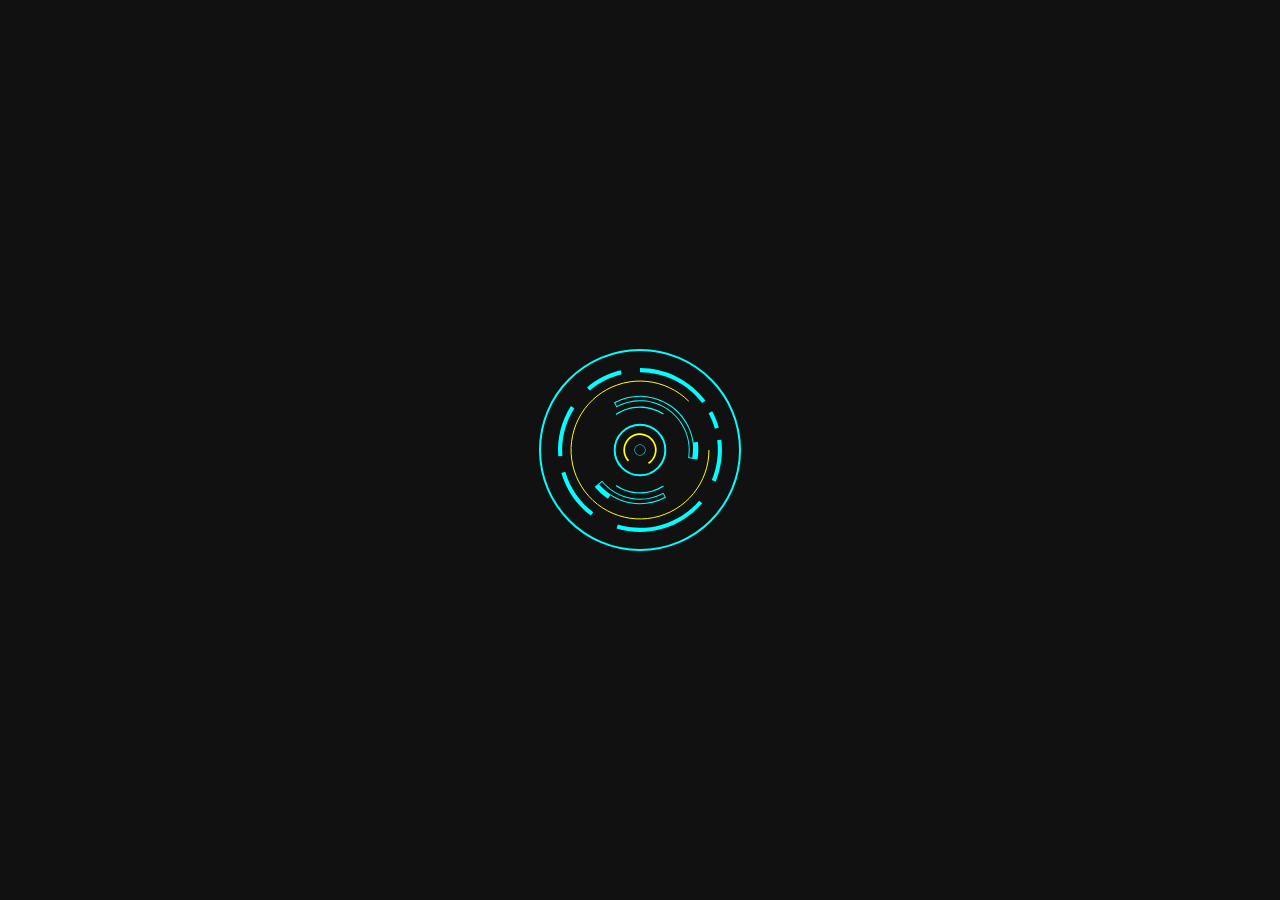
<file: Loader-02/index.html>
<!DOCTYPE html>
<html lang="en">

<head>
    <meta charset="UTF-8">
    <meta name="viewport" content="width=device-width, initial-scale=1.0">
    <title>Document</title>
    <link rel="stylesheet" href="style.css">
</head>

<body>
    <div class="svg-frame">
        <svg style="--i:0;--j:0;">
            <g id="out1">
                <path
                    d="M72 172C72 116.772 116.772 72 172 72C227.228 72 272 116.772 272 172C272 227.228 227.228 272 172 272C116.772 272 72 227.228 72 172ZM197.322 172C197.322 158.015 185.985 146.678 172 146.678C158.015 146.678 146.678 158.015 146.678 172C146.678 185.985 158.015 197.322 172 197.322C185.985 197.322 197.322 185.985 197.322 172Z">
                </path>
                <path mask="url(#path-1-inside-1_111_3212)" stroke-miterlimit="16" stroke-width="2" stroke="#00FFFF"
                    d="M72 172C72 116.772 116.772 72 172 72C227.228 72 272 116.772 272 172C272 227.228 227.228 272 172 272C116.772 272 72 227.228 72 172ZM197.322 172C197.322 158.015 185.985 146.678 172 146.678C158.015 146.678 146.678 158.015 146.678 172C146.678 185.985 158.015 197.322 172 197.322C185.985 197.322 197.322 185.985 197.322 172Z">
                </path>
            </g>
        </svg>

        <svg style="--i:1;--j:1;">
            <g id="out2">
                <mask fill="white" id="path-2-inside-2_111_3212">
                    <path
                        d="M102.892 127.966C93.3733 142.905 88.9517 160.527 90.2897 178.19L94.3752 177.88C93.1041 161.1 97.3046 144.36 106.347 130.168L102.892 127.966Z">
                    </path>
                    <path
                        d="M93.3401 194.968C98.3049 211.971 108.646 226.908 122.814 237.541L125.273 234.264C111.814 224.163 101.99 209.973 97.2731 193.819L93.3401 194.968Z">
                    </path>
                    <path
                        d="M152.707 92.3592C140.33 95.3575 128.822 101.199 119.097 109.421L121.742 112.55C130.981 104.739 141.914 99.1897 153.672 96.3413L152.707 92.3592Z">
                    </path>
                    <path
                        d="M253.294 161.699C255.099 175.937 253.132 190.4 247.59 203.639L243.811 202.057C249.075 189.48 250.944 175.74 249.23 162.214L253.294 161.699Z">
                    </path>
                    <path
                        d="M172 90.0557C184.677 90.0557 197.18 92.9967 208.528 98.6474C219.875 104.298 229.757 112.505 237.396 122.621L234.126 125.09C226.869 115.479 217.481 107.683 206.701 102.315C195.921 96.9469 184.043 94.1529 172 94.1529V90.0557Z">
                    </path>
                    <path
                        d="M244.195 133.235C246.991 138.442 249.216 143.937 250.83 149.623L246.888 150.742C245.355 145.34 243.242 140.12 240.586 135.174L244.195 133.235Z">
                    </path>
                    <path
                        d="M234.238 225.304C223.932 237.338 210.358 246.126 195.159 250.604C179.961 255.082 163.79 255.058 148.606 250.534L149.775 246.607C164.201 250.905 179.563 250.928 194.001 246.674C208.44 242.42 221.335 234.071 231.126 222.639L234.238 225.304Z">
                    </path>
                </mask>
                <path mask="url(#path-2-inside-2_111_3212)" fill="#00FFFF"
                    d="M102.892 127.966L105.579 123.75L101.362 121.063L98.6752 125.28L102.892 127.966ZM90.2897 178.19L85.304 178.567L85.6817 183.553L90.6674 183.175L90.2897 178.19ZM94.3752 177.88L94.7529 182.866L99.7386 182.488L99.3609 177.503L94.3752 177.88ZM106.347 130.168L110.564 132.855L113.251 128.638L109.034 125.951L106.347 130.168ZM93.3401 194.968L91.9387 190.168L87.1391 191.569L88.5405 196.369L93.3401 194.968ZM122.814 237.541L119.813 241.54L123.812 244.541L126.813 240.542L122.814 237.541ZM125.273 234.264L129.272 237.265L132.273 233.266L128.274 230.265L125.273 234.264ZM97.2731 193.819L102.073 192.418L100.671 187.618L95.8717 189.02L97.2731 193.819ZM152.707 92.3592L157.567 91.182L156.389 86.3226L151.53 87.4998L152.707 92.3592ZM119.097 109.421L115.869 105.603L112.05 108.831L115.278 112.649L119.097 109.421ZM121.742 112.55L117.924 115.778L121.152 119.596L124.97 116.368L121.742 112.55ZM153.672 96.3413L154.849 101.201L159.708 100.023L158.531 95.1641L153.672 96.3413ZM253.294 161.699L258.255 161.07L257.626 156.11L252.666 156.738L253.294 161.699ZM247.59 203.639L245.66 208.251L250.272 210.182L252.203 205.569L247.59 203.639ZM243.811 202.057L239.198 200.126L237.268 204.739L241.88 206.669L243.811 202.057ZM249.23 162.214L248.601 157.253L243.641 157.882L244.269 162.842L249.23 162.214ZM172 90.0557V85.0557H167V90.0557H172ZM208.528 98.6474L206.299 103.123L206.299 103.123L208.528 98.6474ZM237.396 122.621L240.409 126.611L244.399 123.598L241.386 119.608L237.396 122.621ZM234.126 125.09L230.136 128.103L233.149 132.093L237.139 129.08L234.126 125.09ZM206.701 102.315L204.473 106.791L204.473 106.791L206.701 102.315ZM172 94.1529H167V99.1529H172V94.1529ZM244.195 133.235L248.601 130.87L246.235 126.465L241.83 128.83L244.195 133.235ZM250.83 149.623L252.195 154.433L257.005 153.067L255.64 148.257L250.83 149.623ZM246.888 150.742L242.078 152.107L243.444 156.917L248.254 155.552L246.888 150.742ZM240.586 135.174L238.22 130.768L233.815 133.134L236.181 137.539L240.586 135.174ZM234.238 225.304L238.036 228.556L241.288 224.759L237.491 221.506L234.238 225.304ZM195.159 250.604L196.572 255.4L196.572 255.4L195.159 250.604ZM148.606 250.534L143.814 249.107L142.386 253.899L147.178 255.326L148.606 250.534ZM149.775 246.607L151.203 241.816L146.411 240.388L144.983 245.18L149.775 246.607ZM194.001 246.674L195.415 251.47L195.415 251.47L194.001 246.674ZM231.126 222.639L234.379 218.841L230.581 215.589L227.329 219.386L231.126 222.639ZM98.6752 125.28C88.5757 141.13 83.8844 159.826 85.304 178.567L95.2754 177.812C94.0191 161.227 98.1709 144.681 107.109 130.653L98.6752 125.28ZM90.6674 183.175L94.7529 182.866L93.9976 172.895L89.912 173.204L90.6674 183.175ZM99.3609 177.503C98.1715 161.8 102.102 146.135 110.564 132.855L102.131 127.481C92.5071 142.585 88.0368 160.4 89.3895 178.258L99.3609 177.503ZM109.034 125.951L105.579 123.75L100.205 132.183L103.661 134.385L109.034 125.951ZM88.5405 196.369C93.8083 214.41 104.78 230.259 119.813 241.54L125.815 233.542C112.512 223.558 102.802 209.532 98.1397 193.566L88.5405 196.369ZM126.813 240.542L129.272 237.265L121.274 231.263L118.815 234.54L126.813 240.542ZM128.274 230.265C115.679 220.813 106.486 207.534 102.073 192.418L92.4735 195.221C97.493 212.412 107.948 227.513 122.272 238.263L128.274 230.265ZM95.8717 189.02L91.9387 190.168L94.7415 199.767L98.6745 198.619L95.8717 189.02ZM151.53 87.4998C138.398 90.681 126.188 96.8793 115.869 105.603L122.325 113.239C131.457 105.519 142.262 100.034 153.884 97.2187L151.53 87.4998ZM115.278 112.649L117.924 115.778L125.56 109.322L122.915 106.193L115.278 112.649ZM124.97 116.368C133.616 109.059 143.846 103.866 154.849 101.201L152.495 91.4818C139.981 94.5132 128.347 100.419 118.514 108.732L124.97 116.368ZM158.531 95.1641L157.567 91.182L147.848 93.5364L148.812 97.5185L158.531 95.1641ZM248.334 162.327C250.028 175.697 248.181 189.277 242.978 201.708L252.203 205.569C258.082 191.522 260.169 176.177 258.255 161.07L248.334 162.327ZM249.521 199.027L245.741 197.445L241.88 206.669L245.66 208.251L249.521 199.027ZM248.423 203.987C254.025 190.602 256.014 175.98 254.19 161.585L244.269 162.842C245.873 175.5 244.125 188.357 239.198 200.126L248.423 203.987ZM249.858 167.174L253.923 166.659L252.666 156.738L248.601 157.253L249.858 167.174ZM172 95.0557C183.903 95.0557 195.644 97.8172 206.299 103.123L210.757 94.1717C198.717 88.1761 185.45 85.0557 172 85.0557V95.0557ZM206.299 103.123C216.954 108.429 226.233 116.135 233.406 125.634L241.386 119.608C233.281 108.874 222.796 100.167 210.757 94.1717L206.299 103.123ZM234.383 118.631L231.113 121.1L237.139 129.08L240.409 126.611L234.383 118.631ZM238.116 122.077C230.393 111.849 220.403 103.552 208.93 97.8393L204.473 106.791C214.56 111.814 223.345 119.11 230.136 128.103L238.116 122.077ZM208.93 97.8393C197.458 92.1263 184.816 89.1529 172 89.1529V99.1529C183.269 99.1529 194.385 101.767 204.473 106.791L208.93 97.8393ZM177 94.1529V90.0557H167V94.1529H177ZM239.79 135.601C242.416 140.49 244.504 145.649 246.02 150.988L255.64 148.257C253.927 142.225 251.567 136.395 248.601 130.87L239.79 135.601ZM249.464 144.813L245.523 145.932L248.254 155.552L252.195 154.433L249.464 144.813ZM251.698 149.376C250.067 143.628 247.818 138.073 244.991 132.808L236.181 137.539C238.666 142.168 240.644 147.052 242.078 152.107L251.698 149.376ZM242.951 139.579L246.561 137.64L241.83 128.83L238.22 130.768L242.951 139.579ZM230.441 222.051C220.763 233.351 208.017 241.603 193.746 245.808L196.572 255.4C212.698 250.649 227.101 241.325 238.036 228.556L230.441 222.051ZM193.746 245.808C179.475 250.012 164.291 249.99 150.033 245.742L147.178 255.326C163.289 260.125 180.447 260.151 196.572 255.4L193.746 245.808ZM153.397 251.962L154.567 248.035L144.983 245.18L143.814 249.107L153.397 251.962ZM148.348 251.399C163.7 255.973 180.049 255.997 195.415 251.47L192.588 241.877C179.077 245.858 164.702 245.837 151.203 241.816L148.348 251.399ZM195.415 251.47C210.78 246.942 224.504 238.058 234.924 225.891L227.329 219.386C218.167 230.084 206.099 237.897 192.588 241.877L195.415 251.47ZM227.874 226.436L230.986 229.101L237.491 221.506L234.379 218.841L227.874 226.436Z">
                </path>
            </g>
        </svg>

        <svg style="--i:0;--j:2;">
            <g id="inner3">
                <path
                    d="M195.136 135.689C188.115 131.215 179.948 128.873 171.624 128.946C163.299 129.019 155.174 131.503 148.232 136.099L148.42 136.382C155.307 131.823 163.368 129.358 171.627 129.286C179.886 129.213 187.988 131.537 194.954 135.975L195.136 135.689Z">
                </path>
                <path
                    d="M195.136 208.311C188.115 212.784 179.948 215.127 171.624 215.054C163.299 214.981 155.174 212.496 148.232 207.901L148.42 207.618C155.307 212.177 163.368 214.642 171.627 214.714C179.886 214.786 187.988 212.463 194.954 208.025L195.136 208.311Z">
                </path>
                <path mask="url(#path-5-inside-3_111_3212)" fill="#00FFFF"
                    d="M195.136 135.689L195.474 135.904L195.689 135.566L195.351 135.352L195.136 135.689ZM171.624 128.946L171.627 129.346L171.624 128.946ZM148.232 136.099L148.011 135.765L147.678 135.986L147.899 136.32L148.232 136.099ZM148.42 136.382L148.086 136.603L148.307 136.936L148.641 136.716L148.42 136.382ZM171.627 129.286L171.63 129.686L171.627 129.286ZM194.954 135.975L194.739 136.313L195.076 136.528L195.291 136.19L194.954 135.975ZM195.136 208.311L195.351 208.648L195.689 208.433L195.474 208.096L195.136 208.311ZM171.624 215.054L171.627 214.654L171.624 215.054ZM148.232 207.901L147.899 207.68L147.678 208.014L148.011 208.234L148.232 207.901ZM148.42 207.618L148.641 207.284L148.307 207.063L148.086 207.397L148.42 207.618ZM171.627 214.714L171.63 214.314L171.627 214.714ZM194.954 208.025L195.291 207.81L195.076 207.472L194.739 207.687L194.954 208.025ZM195.351 135.352C188.265 130.836 180.022 128.473 171.62 128.546L171.627 129.346C179.874 129.274 187.966 131.594 194.921 136.026L195.351 135.352ZM171.62 128.546C163.218 128.619 155.018 131.127 148.011 135.765L148.453 136.432C155.33 131.88 163.38 129.418 171.627 129.346L171.62 128.546ZM147.899 136.32L148.086 136.603L148.753 136.161L148.566 135.878L147.899 136.32ZM148.641 136.716C155.463 132.199 163.448 129.757 171.63 129.686L171.623 128.886C163.287 128.958 155.15 131.447 148.199 136.049L148.641 136.716ZM171.63 129.686C179.812 129.614 187.839 131.916 194.739 136.313L195.169 135.638C188.138 131.158 179.959 128.813 171.623 128.886L171.63 129.686ZM195.291 136.19L195.474 135.904L194.799 135.474L194.617 135.76L195.291 136.19ZM194.921 207.974C187.966 212.406 179.874 214.726 171.627 214.654L171.62 215.454C180.022 215.527 188.265 213.163 195.351 208.648L194.921 207.974ZM171.627 214.654C163.38 214.582 155.33 212.12 148.453 207.567L148.011 208.234C155.018 212.873 163.218 215.38 171.62 215.454L171.627 214.654ZM148.566 208.122L148.753 207.838L148.086 207.397L147.899 207.68L148.566 208.122ZM148.199 207.951C155.15 212.553 163.287 215.041 171.623 215.114L171.63 214.314C163.448 214.243 155.463 211.801 148.641 207.284L148.199 207.951ZM171.623 215.114C179.959 215.187 188.138 212.842 195.169 208.362L194.739 207.687C187.839 212.084 179.812 214.386 171.63 214.314L171.623 215.114ZM194.617 208.239L194.799 208.526L195.474 208.096L195.291 207.81L194.617 208.239Z">
                </path>
            </g>
            <path stroke="#00FFFF"
                d="M240.944 172C240.944 187.951 235.414 203.408 225.295 215.738C215.176 228.068 201.095 236.508 185.45 239.62C169.806 242.732 153.567 240.323 139.5 232.804C125.433 225.285 114.408 213.12 108.304 198.384C102.2 183.648 101.394 167.25 106.024 151.987C110.654 136.723 120.434 123.537 133.696 114.675C146.959 105.813 162.884 101.824 178.758 103.388C194.632 104.951 209.472 111.97 220.751 123.249"
                id="out3"></path>
        </svg>

        <svg style="--i:1;--j:3;">
            <g id="inner1">
                <path fill="#00FFFF"
                    d="M145.949 124.51L148.554 129.259C156.575 124.859 165.672 122.804 174.806 123.331C183.94 123.858 192.741 126.944 200.203 132.236C207.665 137.529 213.488 144.815 217.004 153.261C220.521 161.707 221.59 170.972 220.09 179.997L224.108 180.665L224.102 180.699L229.537 181.607C230.521 175.715 230.594 169.708 229.753 163.795L225.628 164.381C224.987 159.867 223.775 155.429 222.005 151.179C218.097 141.795 211.628 133.699 203.337 127.818C195.045 121.937 185.266 118.508 175.118 117.923C165.302 117.357 155.525 119.474 146.83 124.037C146.535 124.192 146.241 124.349 145.949 124.51ZM224.638 164.522C224.009 160.091 222.819 155.735 221.082 151.563C217.246 142.352 210.897 134.406 202.758 128.634C194.62 122.862 185.021 119.496 175.06 118.922C165.432 118.367 155.841 120.441 147.311 124.914L148.954 127.91C156.922 123.745 165.876 121.814 174.864 122.333C184.185 122.87 193.166 126.019 200.782 131.421C208.397 136.822 214.339 144.257 217.928 152.877C221.388 161.188 222.526 170.276 221.23 179.173L224.262 179.677C224.998 174.671 225.35 169.535 224.638 164.522Z"
                    clip-rule="evenodd" fill-rule="evenodd"></path>
                <path fill="#00FFFF"
                    d="M139.91 220.713C134.922 217.428 130.469 213.395 126.705 208.758L130.983 205.286L130.985 205.288L134.148 202.721C141.342 211.584 151.417 217.642 162.619 219.839C173.821 222.036 185.438 220.232 195.446 214.742L198.051 219.491C197.759 219.651 197.465 219.809 197.17 219.963C186.252 225.693 173.696 227.531 161.577 225.154C154.613 223.789 148.041 221.08 142.202 217.234L139.91 220.713ZM142.752 216.399C148.483 220.174 154.934 222.833 161.769 224.173C173.658 226.504 185.977 224.704 196.689 219.087L195.046 216.09C185.035 221.323 173.531 222.998 162.427 220.82C151.323 218.643 141.303 212.747 134.01 204.122L131.182 206.5C134.451 210.376 138.515 213.607 142.752 216.399Z"
                    clip-rule="evenodd" fill-rule="evenodd"></path>
            </g>
        </svg>

        <svg style="--i:2;--j:4;">
            <path fill="#00FFFF"
                d="M180.956 186.056C183.849 184.212 186.103 181.521 187.41 178.349C188.717 175.177 189.013 171.679 188.258 168.332C187.503 164.986 185.734 161.954 183.192 159.65C180.649 157.346 177.458 155.883 174.054 155.46C170.649 155.038 167.197 155.676 164.169 157.288C161.14 158.9 158.683 161.407 157.133 164.468C155.582 167.528 155.014 170.992 155.505 174.388C155.997 177.783 157.524 180.944 159.879 183.439L161.129 182.259C159.018 180.021 157.648 177.186 157.207 174.141C156.766 171.096 157.276 167.989 158.667 165.245C160.057 162.5 162.261 160.252 164.977 158.806C167.693 157.36 170.788 156.788 173.842 157.167C176.895 157.546 179.757 158.858 182.037 160.924C184.317 162.99 185.904 165.709 186.581 168.711C187.258 171.712 186.992 174.849 185.82 177.694C184.648 180.539 182.627 182.952 180.032 184.606L180.956 186.056Z"
                id="center1"></path>
            <path fill="#00FFFF"
                d="M172 166.445C175.068 166.445 177.556 168.932 177.556 172C177.556 175.068 175.068 177.556 172 177.556C168.932 177.556 166.444 175.068 166.444 172C166.444 168.932 168.932 166.445 172 166.445ZM172 177.021C174.773 177.021 177.021 174.773 177.021 172C177.021 169.227 174.773 166.979 172 166.979C169.227 166.979 166.979 169.227 166.979 172C166.979 174.773 169.227 177.021 172 177.021Z"
                id="center"></path>
        </svg>

    </div>
</body>

</html>
</file>
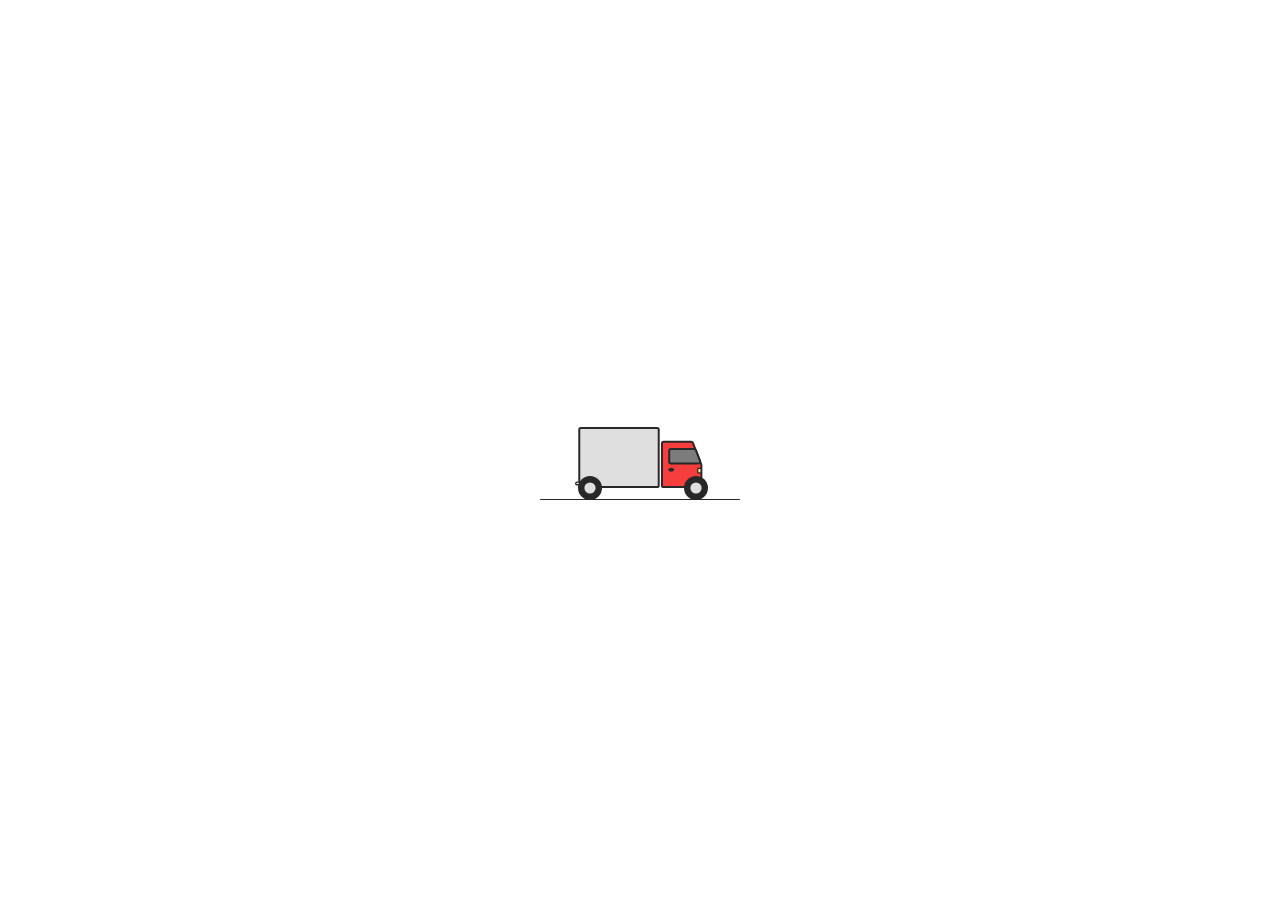
<file: Loader-04/index.html>
<!DOCTYPE html>
<html lang="en">

<head>
    <meta charset="UTF-8">
    <meta name="viewport" content="width=device-width, initial-scale=1.0">
    <title>Animated Truck Loader</title>
    <link rel="stylesheet" href="style.css">
</head>

<body>
    <div class="loader">
        <div class="truckWrapper">
            <div class="truckBody">
                <svg xmlns="http://www.w3.org/2000/svg" fill="none" viewBox="0 0 198 93" class="trucksvg">
                    <path stroke-width="3" stroke="#282828" fill="#F83D3D"
                        d="M135 22.5H177.264C178.295 22.5 179.22 23.133 179.594 24.0939L192.33 56.8443C192.442 57.1332 192.5 57.4404 192.5 57.7504V89C192.5 90.3807 191.381 91.5 190 91.5H135C133.619 91.5 132.5 90.3807 132.5 89V25C132.5 23.6193 133.619 22.5 135 22.5Z">
                    </path>
                    <path stroke-width="3" stroke="#282828" fill="#7D7C7C"
                        d="M146 33.5H181.741C182.779 33.5 183.709 34.1415 184.078 35.112L190.538 52.112C191.16 53.748 189.951 55.5 188.201 55.5H146C144.619 55.5 143.5 54.3807 143.5 53V36C143.5 34.6193 144.619 33.5 146 33.5Z">
                    </path>
                    <path stroke-width="2" stroke="#282828" fill="#282828"
                        d="M150 65C150 65.39 149.763 65.8656 149.127 66.2893C148.499 66.7083 147.573 67 146.5 67C145.427 67 144.501 66.7083 143.873 66.2893C143.237 65.8656 143 65.39 143 65C143 64.61 143.237 64.1344 143.873 63.7107C144.501 63.2917 145.427 63 146.5 63C147.573 63 148.499 63.2917 149.127 63.7107C149.763 64.1344 150 64.61 150 65Z">
                    </path>
                    <rect stroke-width="2" stroke="#282828" fill="#FFFCAB" rx="1" height="7" width="5" y="63" x="187">
                    </rect>
                    <rect stroke-width="2" stroke="#282828" fill="#282828" rx="1" height="11" width="4" y="81" x="193">
                    </rect>
                    <rect stroke-width="3" stroke="#282828" fill="#DFDFDF" rx="2.5" height="90" width="121" y="1.5"
                        x="6.5"></rect>
                    <rect stroke-width="2" stroke="#282828" fill="#DFDFDF" rx="2" height="4" width="6" y="84" x="1">
                    </rect>
                </svg>
            </div>
            <div class="truckTires">
                <svg xmlns="http://www.w3.org/2000/svg" fill="none" viewBox="0 0 30 30" class="tiresvg">
                    <circle stroke-width="3" stroke="#282828" fill="#282828" r="13.5" cy="15" cx="15"></circle>
                    <circle fill="#DFDFDF" r="7" cy="15" cx="15"></circle>
                </svg>
                <svg xmlns="http://www.w3.org/2000/svg" fill="none" viewBox="0 0 30 30" class="tiresvg">
                    <circle stroke-width="3" stroke="#282828" fill="#282828" r="13.5" cy="15" cx="15"></circle>
                    <circle fill="#DFDFDF" r="7" cy="15" cx="15"></circle>
                </svg>
            </div>
            <div class="road"></div>

            <svg xml:space="preserve" viewBox="0 0 453.459 453.459" xmlns:xlink="http://www.w3.org/1999/xlink"
                xmlns="http://www.w3.org/2000/svg" id="Capa_1" version="1.1" fill="#000000" class="lampPost">
                <path d="M252.882,0c-37.781,0-68.686,29.953-70.245,67.358h-6.917v8.954c-26.109,2.163-45.463,10.011-45.463,19.366h9.993
c-1.65,5.146-2.507,10.54-2.507,16.017c0,28.956,23.558,52.514,52.514,52.514c28.956,0,52.514-23.558,52.514-52.514
c0-5.478-0.856-10.872-2.506-16.017h9.992c0-9.354-19.352-17.204-45.463-19.366v-8.954h-6.149C200.189,38.779,223.924,16,252.882,16
c29.952,0,54.32,24.368,54.32,54.32c0,28.774-11.078,37.009-25.105,47.437c-17.444,12.968-37.216,27.667-37.216,78.884v113.914
h-0.797c-5.068,0-9.174,4.108-9.174,9.177c0,2.844,1.293,5.383,3.321,7.066c-3.432,27.933-26.851,95.744-8.226,115.459v11.202h45.75
v-11.202c18.625-19.715-4.794-87.527-8.227-115.459c2.029-1.683,3.322-4.223,3.322-7.066c0-5.068-4.107-9.177-9.176-9.177h-0.795
V196.641c0-43.174,14.942-54.283,30.762-66.043c14.793-10.997,31.559-23.461,31.559-60.277C323.202,31.545,291.656,0,252.882,0z
M232.77,111.694c0,23.442-19.071,42.514-42.514,42.514c-23.442,0-42.514-19.072-42.514-42.514c0-5.531,1.078-10.957,3.141-16.017
h78.747C231.693,100.736,232.77,106.162,232.77,111.694z"></path>
            </svg>
        </div>
    </div>

</body>

</html>
</file>
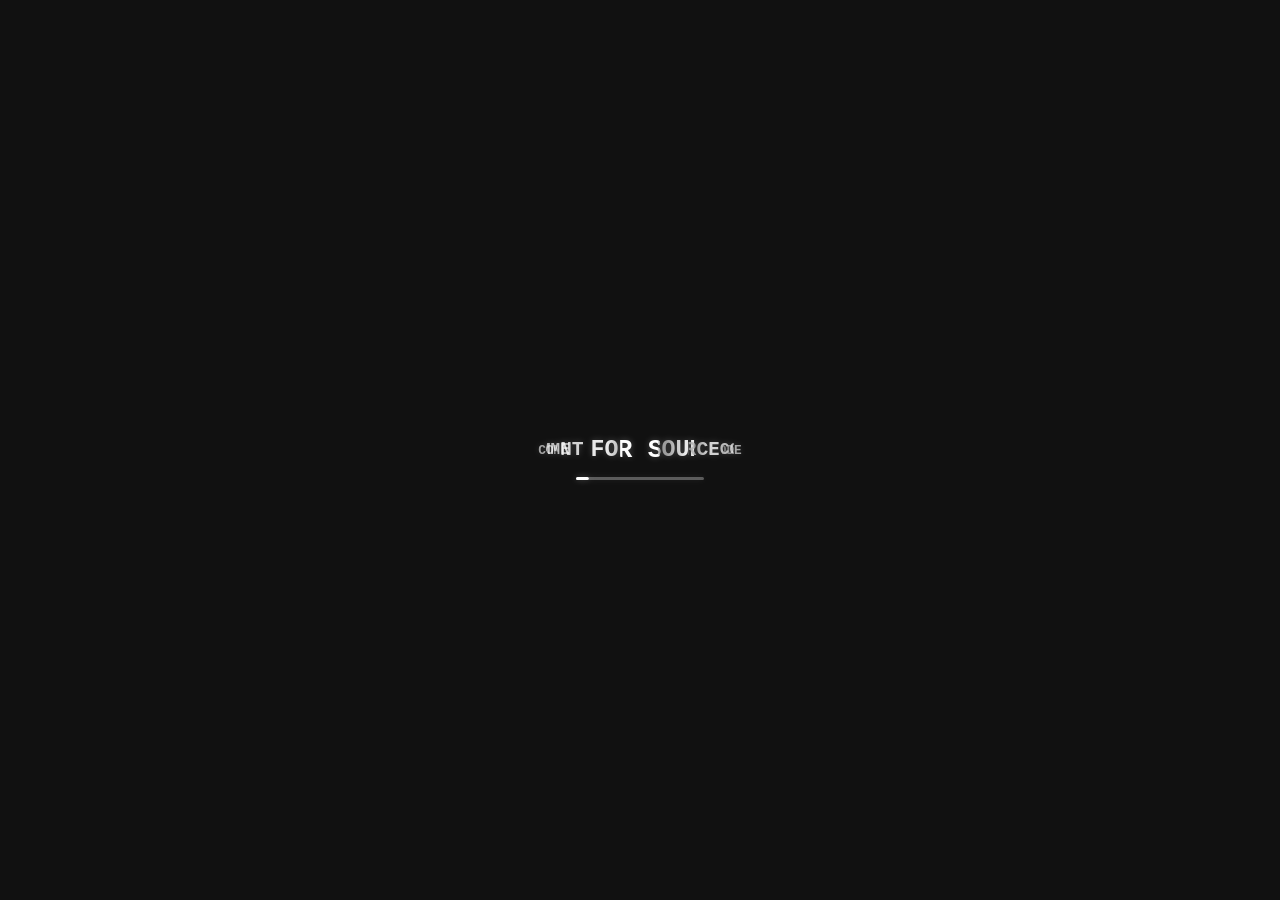
<file: Loader-01/loader.html>
<!DOCTYPE html>
<html lang="en">

<head>
    <meta charset="UTF-8" />
    <meta name="viewport" content="width=device-width, initial-scale=1.0" />
    <title>Loading Animation</title>
    <link rel="stylesheet" href="styles.css" />
</head>

<body>

    <div class="loader">
        <!-- Repeat text layers -->
        <div class="text"><span>Comment for Source code</span></div>
        <div class="text"><span>Comment for Source code</span></div>
        <div class="text"><span>Comment for Source code</span></div>
        <div class="text"><span>Comment for Source code</span></div>
        <div class="text"><span>Comment for Source code</span></div>
        <div class="text"><span>Comment for Source code</span></div>
        <div class="text"><span>Comment for Source code</span></div>
        <div class="text"><span>Comment for Source code</span></div>
        <div class="text"><span>Comment for Source code</span></div>

        <div class="line"></div>
    </div>

</body>

</html>
</file>
<file: Loader-02/style.css>
body {
  margin: 0;
  height: 100vh;
  display: flex;
  justify-content: center;
  align-items: center;
  background: #111;
}

.svg-frame {
  position: relative;
  width: 300px;
  height: 300px;
  transform-style: preserve-3d;
  display: flex;
  justify-content: center;
  align-items: center;
}

.svg-frame svg {
  position: absolute;
  transition: 0.5s;
  z-index: calc(1 - (0.2 * var(--j)));
  transform-origin: center;
  width: 344px;
  height: 344px;
  fill: none;
}

.svg-frame:hover svg {
  transform: rotate(-80deg) skew(30deg) translateX(calc(45px * var(--i)))
    translateY(calc(-35px * var(--i)));
}

.svg-frame svg #center {
  transition: 0.5s;
  transform-origin: center;
}

.svg-frame:hover svg #center {
  transform: rotate(-30deg) translateX(45px) translateY(-3px);
}

#out2 {
  animation: rotate16 7s ease-in-out infinite alternate;
  transform-origin: center;
}

#out3 {
  animation: rotate16 3s ease-in-out infinite alternate;
  transform-origin: center;
  stroke: #ff0;
}

#inner3,
#inner1 {
  animation: rotate16 4s ease-in-out infinite alternate;
  transform-origin: center;
}

#center1 {
  fill: #ff0;
  animation: rotate16 2s ease-in-out infinite alternate;
  transform-origin: center;
}

@keyframes rotate16 {
  to {
    transform: rotate(360deg);
  }
}
</file>
<file: Loader-04/style.css>
body {
  margin: 0;
  height: 100vh;
  display: flex;
  justify-content: center;
  align-items: center;
  background: #fff;
}

.loader {
  width: fit-content;
  height: fit-content;
  display: flex;
  align-items: center;
  justify-content: center;
}

.truckWrapper {
  width: 200px;
  height: 100px;
  display: flex;
  flex-direction: column;
  position: relative;
  align-items: center;
  justify-content: flex-end;
  overflow-x: hidden;
}
/* truck upper body */
.truckBody {
  width: 130px;
  height: fit-content;
  margin-bottom: 6px;
  animation: motion 1s linear infinite;
}
/* truck suspension animation*/
@keyframes motion {
  0% {
    transform: translateY(0px);
  }
  50% {
    transform: translateY(3px);
  }
  100% {
    transform: translateY(0px);
  }
}
/* truck's tires */
.truckTires {
  width: 130px;
  height: fit-content;
  display: flex;
  align-items: center;
  justify-content: space-between;
  padding: 0px 10px 0px 15px;
  position: absolute;
  bottom: 0;
}
.truckTires svg {
  width: 24px;
}

.road {
  width: 100%;
  height: 1.5px;
  background-color: #282828;
  position: relative;
  bottom: 0;
  align-self: flex-end;
  border-radius: 3px;
}
.road::before {
  content: '';
  position: absolute;
  width: 20px;
  height: 100%;
  background-color: #282828;
  right: -50%;
  border-radius: 3px;
  animation: roadAnimation 1.4s linear infinite;
  border-left: 10px solid white;
}
.road::after {
  content: '';
  position: absolute;
  width: 10px;
  height: 100%;
  background-color: #282828;
  right: -65%;
  border-radius: 3px;
  animation: roadAnimation 1.4s linear infinite;
  border-left: 4px solid white;
}

.lampPost {
  position: absolute;
  bottom: 0;
  right: -90%;
  height: 90px;
  animation: roadAnimation 1.4s linear infinite;
}

@keyframes roadAnimation {
  0% {
    transform: translateX(0px);
  }
  100% {
    transform: translateX(-350px);
  }
}
</file>
<file: Loader-01/styles.css>
body {
  margin: 0;
  height: 100vh;
  display: flex;
  justify-content: center;
  align-items: center;
  background: #111;
  font-family: 'Courier New', Courier, monospace;
}

.loader {
  --main-size: 4em;
  --text-color: #ffffff;
  --shine-color: #ffffff40;
  --shadow-color: #aaaaaa;
  display: flex;
  justify-content: center;
  align-items: center;
  overflow: hidden;
  user-select: none;
  position: relative;
  font-size: var(--main-size);
  font-weight: 900;
  text-transform: uppercase;
  color: var(--text-color);
  width: 7.3em;
  height: 1em;
  filter: drop-shadow(0 0 0.05em var(--shine-color));
}

.loader .text {
  display: flex;
  align-items: center;
  justify-content: center;
  text-align: center;
  white-space: nowrap;
  overflow: hidden;
  position: absolute;
}

.loader .text:nth-child(1) {
  clip-path: polygon(0% 0%, 11.11% 0%, 11.11% 100%, 0% 100%);
  font-size: calc(var(--main-size) / 20);
  margin-left: -2.1em;
  opacity: 0.6;
}

.loader .text:nth-child(2) {
  clip-path: polygon(11.11% 0%, 22.22% 0%, 22.22% 100%, 11.11% 100%);
  font-size: calc(var(--main-size) / 16);
  margin-left: -0.98em;
  opacity: 0.7;
}

.loader .text:nth-child(3) {
  clip-path: polygon(22.22% 0%, 33.33% 0%, 33.33% 100%, 22.22% 100%);
  font-size: calc(var(--main-size) / 13);
  margin-left: -0.33em;
  opacity: 0.8;
}

.loader .text:nth-child(4) {
  clip-path: polygon(33.33% 0%, 44.44% 0%, 44.44% 100%, 33.33% 100%);
  font-size: calc(var(--main-size) / 11);
  margin-left: -0.05em;
  opacity: 0.9;
}

.loader .text:nth-child(5) {
  clip-path: polygon(44.44% 0%, 55.55% 0%, 55.55% 100%, 44.44% 100%);
  font-size: calc(var(--main-size) / 10);
  margin-left: 0em;
  opacity: 1;
}

.loader .text:nth-child(6) {
  clip-path: polygon(55.55% 0%, 66.66% 0%, 66.66% 100%, 55.55% 100%);
  font-size: calc(var(--main-size) / 11);
  margin-left: 0.05em;
  opacity: 0.9;
}

.loader .text:nth-child(7) {
  clip-path: polygon(66.66% 0%, 77.77% 0%, 77.77% 100%, 66.66% 100%);
  font-size: calc(var(--main-size) / 13);
  margin-left: 0.33em;
  opacity: 0.8;
}

.loader .text:nth-child(8) {
  clip-path: polygon(77.77% 0%, 88.88% 0%, 88.88% 100%, 77.77% 100%);
  font-size: calc(var(--main-size) / 16);
  margin-left: 0.98em;
  opacity: 0.7;
}

.loader .text:nth-child(9) {
  clip-path: polygon(88.88% 0%, 100% 0%, 100% 100%, 88.88% 100%);
  font-size: calc(var(--main-size) / 20);
  margin-left: 2.1em;
  opacity: 0.6;
}

.loader .text span {
  animation:
    scrolling 3.5s cubic-bezier(0.1, 0.6, 0.9, 0.4) infinite,
    shadow 3.5s cubic-bezier(0.1, 0.6, 0.9, 0.4) infinite;
}

.loader .text:nth-child(1) span {
  background: linear-gradient(
    to right,
    var(--text-color) 4%,
    var(--shadow-color) 7%
  );
  background-size: 200% auto;
  background-clip: text;
  color: transparent;
}

.loader .text:nth-child(2) span {
  background: linear-gradient(
    to right,
    var(--text-color) 9%,
    var(--shadow-color) 13%
  );
  background-size: 200% auto;
  background-clip: text;
  color: transparent;
}

.loader .text:nth-child(3) span {
  background: linear-gradient(
    to right,
    var(--text-color) 15%,
    var(--shadow-color) 18%
  );
  background-size: 200% auto;
  background-clip: text;
  color: transparent;
}

.loader .text:nth-child(4) span {
  background: linear-gradient(
    to right,
    var(--text-color) 20%,
    var(--shadow-color) 23%
  );
  background-size: 200% auto;
  background-clip: text;
  color: transparent;
}

.loader .text:nth-child(6) span {
  background: linear-gradient(
    to right,
    var(--shadow-color) 29%,
    var(--text-color) 32%
  );
  background-size: 200% auto;
  background-clip: text;
  color: transparent;
}

.loader .text:nth-child(7) span {
  background: linear-gradient(
    to right,
    var(--shadow-color) 34%,
    var(--text-color) 37%
  );
  background-size: 200% auto;
  background-clip: text;
  color: transparent;
}

.loader .text:nth-child(8) span {
  background: linear-gradient(
    to right,
    var(--shadow-color) 39%,
    var(--text-color) 42%
  );
  background-size: 200% auto;
  background-clip: text;
  color: transparent;
}

.loader .text:nth-child(9) span {
  background: linear-gradient(
    to right,
    var(--shadow-color) 45%,
    var(--text-color) 48%
  );
  background-size: 200% auto;
  background-clip: text;
  color: transparent;
}

.loader .line {
  position: relative;
  display: flex;
  align-items: center;
  justify-content: center;
  overflow: hidden;
  height: 0.05em;
  width: calc(var(--main-size) / 2);
  margin-top: 0.9em;
  border-radius: 0.05em;
}

.loader .line::before {
  content: '';
  position: absolute;
  height: 100%;
  width: 100%;
  background-color: var(--text-color);
  opacity: 0.3;
}

.loader .line::after {
  content: '';
  position: absolute;
  height: 100%;
  width: 100%;
  background-color: var(--text-color);
  border-radius: 0.05em;
  transform: translateX(-90%);
  animation: wobble 3.5s cubic-bezier(0.5, 0.8, 0.5, 0.2) infinite;
}

@keyframes wobble {
  0% {
    transform: translateX(-90%);
  }
  50% {
    transform: translateX(90%);
  }
  100% {
    transform: translateX(-90%);
  }
}

@keyframes scrolling {
  0% {
    transform: translateX(-100%);
  }
  100% {
    transform: translateX(100%);
  }
}

@keyframes shadow {
  0% {
    background-position: -98% 0;
  }
  100% {
    background-position: 102% 0;
  }
}
</file>
